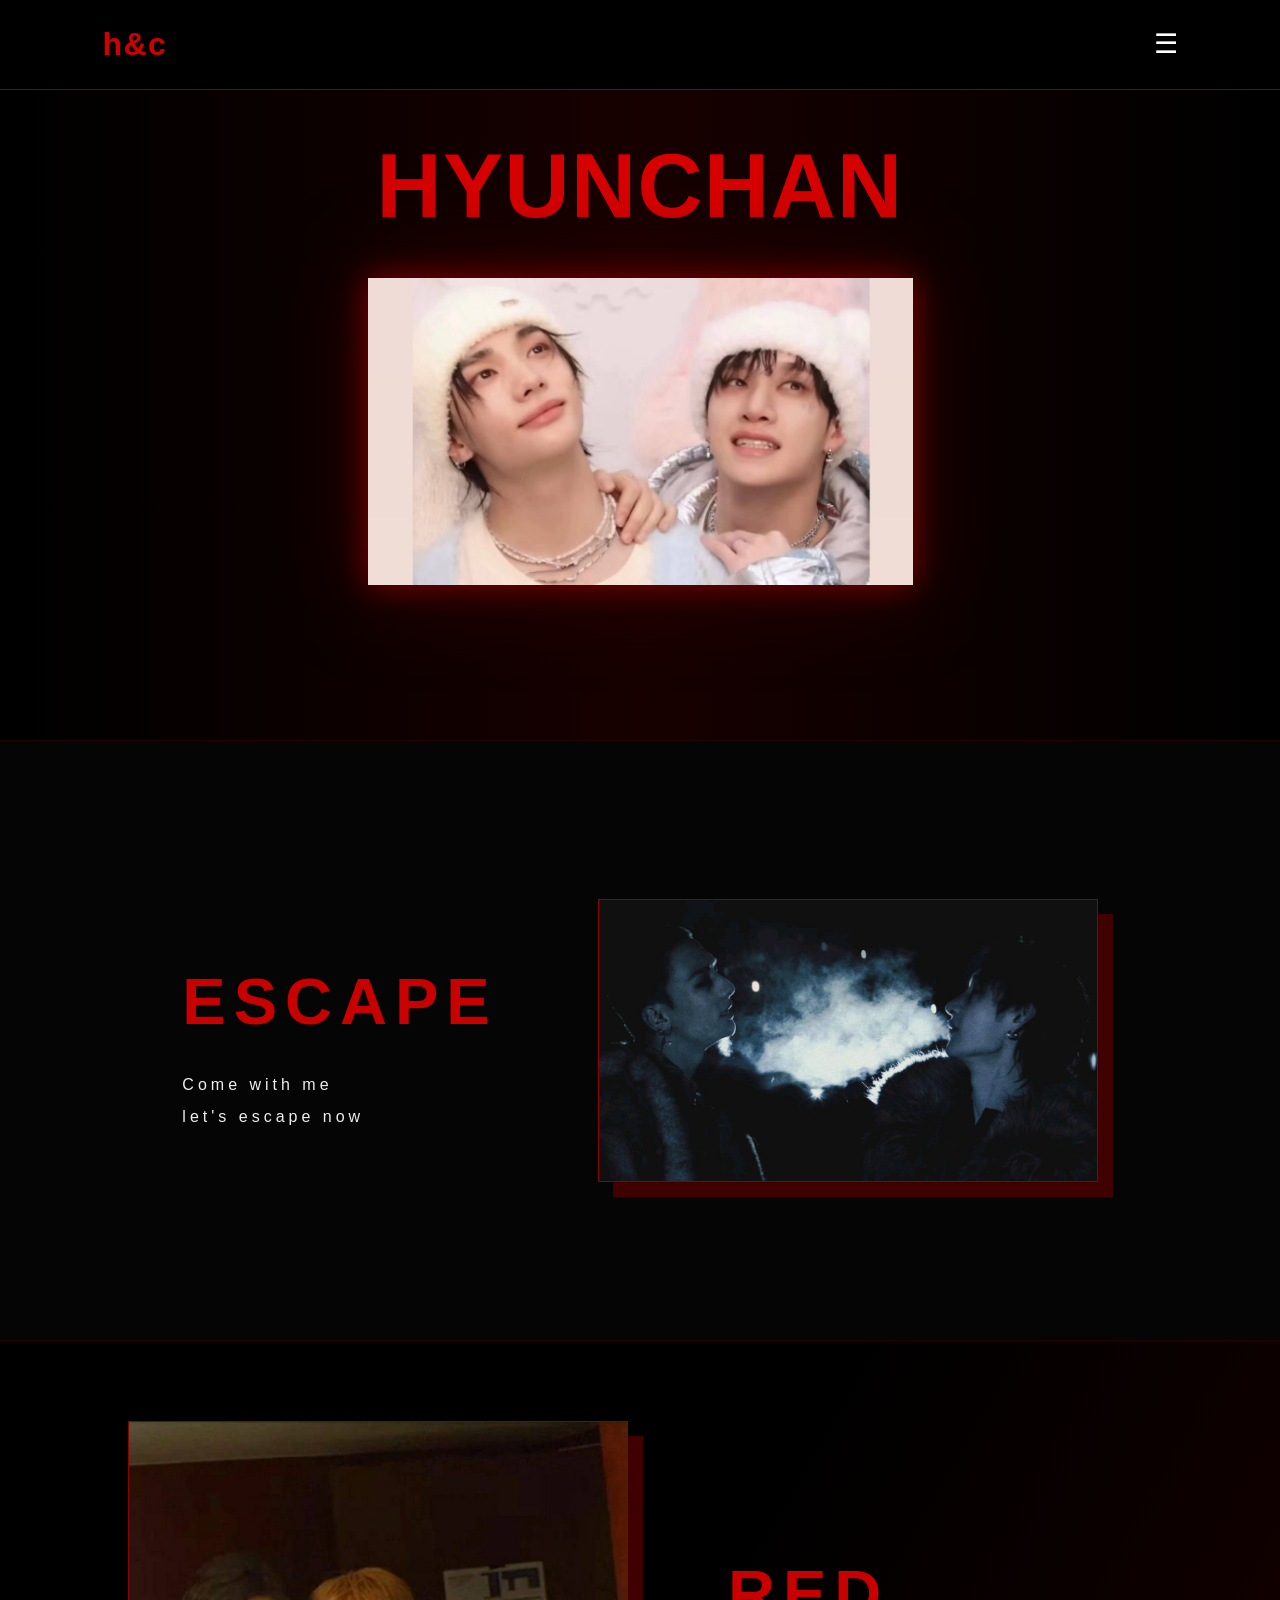
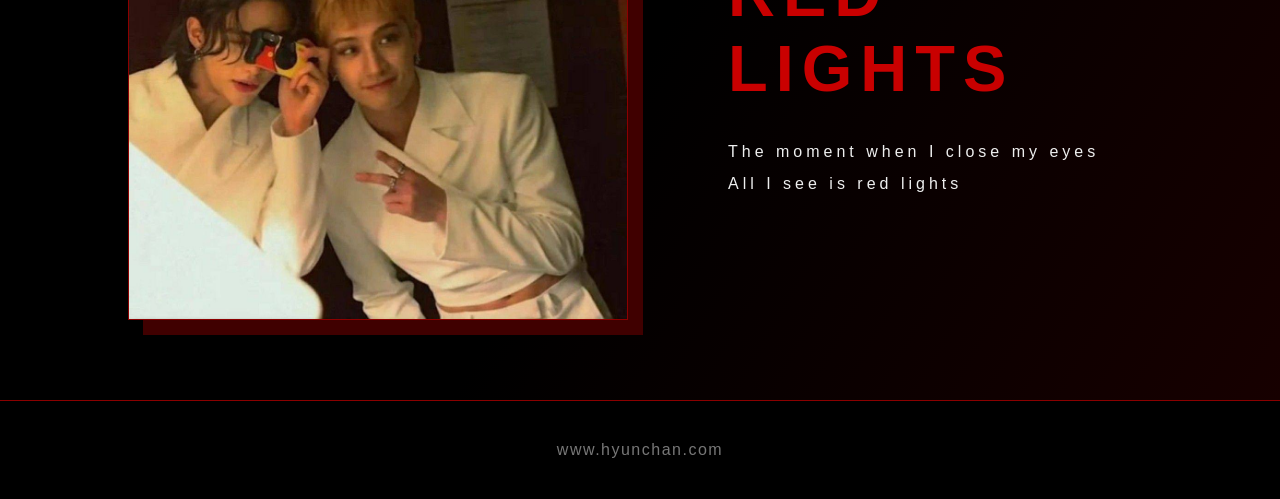
<file: index.html>
<!DOCTYPE html>
<html lang="uk">
<head>
   <meta charset="UTF-8" />
   <meta name="viewport" content="width=device-width, initial-scale=1.0" />
   <title>HYUNCHAN</title>

   <link rel="stylesheet" href="style.css" />
</head>

<body>

   <header>
      <h1>h&c</h1>

      <nav>

         <details class="menu">
            <summary class="icon-link">☰</summary>

            <div class="menu-list">
               <a href="about.html">ABOUT</a>
               <a href="more.html">MORE</a>
            </div>
         </details>

      </nav>
   </header>


   <main>

      <!-- Главный экран -->

      <section id="home" class="hero">

         <div class="hero-text">
            <h2>HYUNCHAN</h2>
         </div>

         <img src="./hyunchan1.1.jpg" alt="hyunchan.1.1" />

      </section>


      <!-- ESCAPE -->

      <section id="escape" class="section">

         <div>
            <h2>ESCAPE</h2>

            <p>
               Come with me <br />
               let's escape now
            </p>
         </div>

         <img src="./escape.jpg" alt="Escape" />

      </section>


      <!-- RED LIGHTS -->

      <section id="redlights" class="section reverse">

         <img src="./redlights.jpg" alt="Red Lights" />

         <div>
            <h2>RED LIGHTS</h2>

            <p>
               The moment when I close my eyes<br />
               All I see is red lights
            </p>
         </div>

      </section>

   </main>


   <footer>
      <p>www.hyunchan.com</p>
   </footer>

</body>
</html>
</file>
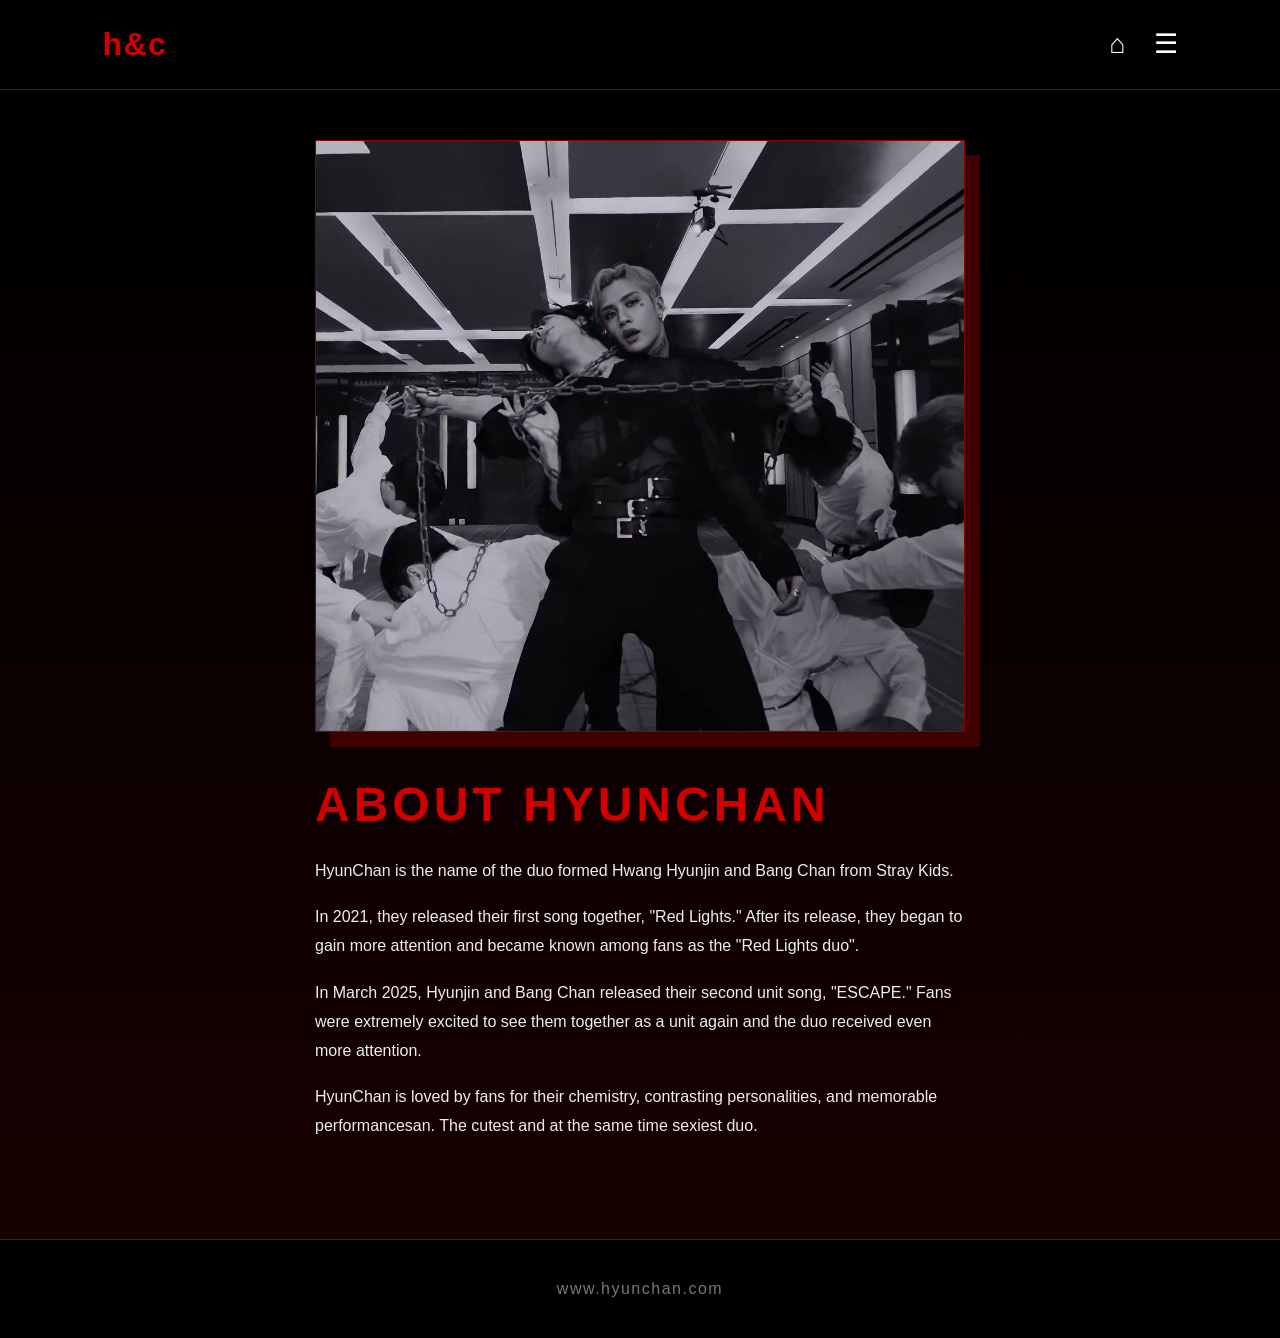
<file: about.html>
<!DOCTYPE html>
<html lang="en">
<head>
   <meta charset="UTF-8" />
   <meta name="viewport" content="width=device-width, initial-scale=1.0" />
   <title>HYUNCHAN</title>

   <link rel="stylesheet" href="style.css" />
</head>

<body>

   <header>
      <h1>h&c</h1>

      <nav>

         <a href="index.html" class="icon-link" title="Home">⌂</a>

         <details class="menu">
            <summary class="icon-link">☰</summary>

            <div class="menu-list">
               <a href="index.html">HOME</a>
               <a href="about.html">ABOUT</a>
               <a href="more.html">MORE</a>
            </div>
         </details>
      </nav>
   </header>

   <main>

      <section class="about">

         <img src="./hyunchan1.2.jpg" alt="hyunchan" />

         <div class="about-text">

            <h2>ABOUT HYUNCHAN</h2>

            <p>
                HyunChan is the name of the duo formed Hwang Hyunjin and Bang Chan from Stray Kids.
                </p>
                <p>
                    In 2021, they released their first song together, "Red Lights."
                    After its release, they began to gain more attention and became known among fans as the "Red Lights duo".
                </p>
                <p>
                  In March 2025, Hyunjin and Bang Chan released their second unit song, "ESCAPE."
                  Fans were extremely excited to see them together as a unit again and the duo received even more attention.
                </p>
                <p>
                  HyunChan is loved by fans for their chemistry, contrasting personalities, and memorable performancesan.
                  The cutest and at the same time sexiest duo.
    

         </div>

      </section>

   </main>


   <footer>
      <p>www.hyunchan.com</p>
   </footer>

</body>
</html>
</file>
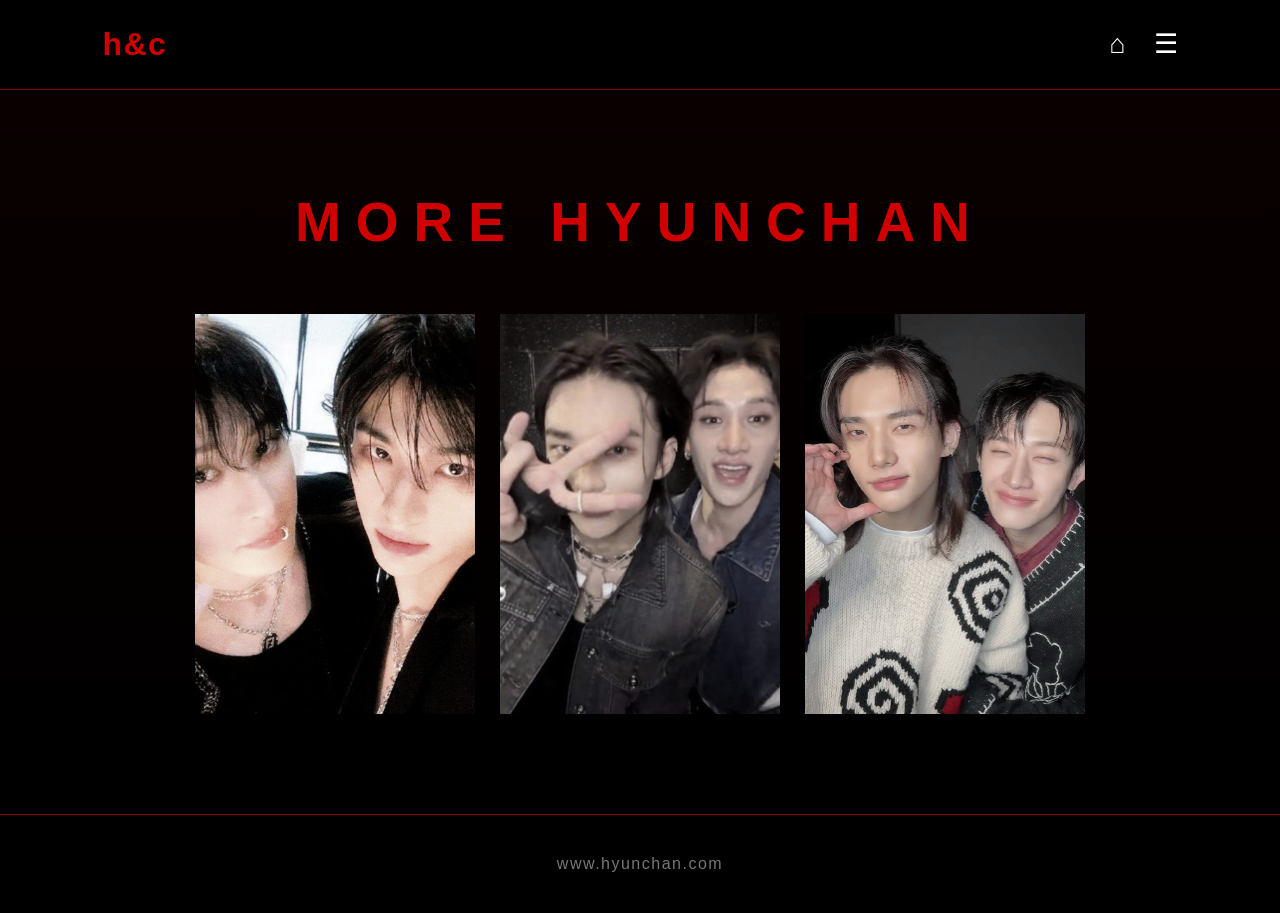
<file: more.html>
<!DOCTYPE html>
<html lang="uk">
<head>
   <meta charset="UTF-8" />
   <meta name="viewport" content="width=device-width, initial-scale=1.0" />
   <title>HYUNCHAN</title>

   <link rel="stylesheet" href="style.css" />
</head>

<body>

   <header>
      <h1>h&c</h1>

      <nav>

         <!-- Главная страница -->
         <a href="index.html" class="icon-link" title="Home">⌂</a>


         <!-- Меню -->
         <details class="menu">
            <summary class="icon-link">☰</summary>

            <div class="menu-list">
               <a href="index.html">HOME</a>
               <a href="about.html">ABOUT</a>
               <a href="more.html">MORE</a>
            </div>
         </details>

      </nav>
   </header>


   <main>

      <section class="gallery">

         <h2>MORE HYUNCHAN</h2>

         <div class="photos">

            <img src="./photo1.jpg" alt="Photo 1" />

            <img src="./photo2.jpg" alt="Photo 2" />

            <img src="./photo3.jpg" alt="Photo 3" />

         </div>

      </section>

   </main>


   <footer>
      <p>www.hyunchan.com</p>
   </footer>

</body>
</html>
</file>
<file: style.css>
* {
   margin: 0;
   padding: 0;
   box-sizing: border-box;
}

html {
   scroll-behavior: smooth;
}

body {
   background-color: #050505;
   color: white;
   font-family: Arial, sans-serif;
}


/* HEADER */

header {
   height: 90px;

   display: flex;
   align-items: center;
   justify-content: space-between;

   padding: 0 8%;

   background-color: black;
   border-bottom: 1px solid #8b0000;

   position: relative;
   z-index: 1000;
}

header h1 {
   color: #d00000;
   font-size: 32px;
   letter-spacing: 1.5px;
}


/* НАВИГАЦИЯ */

nav {
   display: flex;
   align-items: center;
   gap: 25px;
}

nav a {
   color: white;
   text-decoration: none;

   font-size: 14px;
   letter-spacing: 3px;
}

nav a:hover {
   color: #d00000;
}


/* ИКОНКИ */

.icon-link {
   font-size: 27px;
   color: white;

   text-decoration: none;
   line-height: 1;

   cursor: pointer;

   transition: 0.3s;
}

.icon-link:hover {
   color: #d00000;
}


/* ВЫПАДАЮЩЕЕ МЕНЮ */

.menu {
   position: relative;
}


/* Убираем стандартную стрелку */

.menu summary {
   list-style: none;
}

.menu summary::-webkit-details-marker {
   display: none;
}


/* Окно меню */

.menu-list {
   position: absolute;

   top: 45px;
   right: 0;

   width: 200px;

   display: flex;
   flex-direction: column;

   background-color: #080808;

   border: 1px solid #8b0000;

   box-shadow:
      0 0 15px #400000,
      0 0 30px #200000;

   z-index: 2000;
}


/* Ссылки внутри меню */

.menu-list a {
   display: block;

   padding: 18px 20px;

   color: white;

   font-size: 13px;
   letter-spacing: 3px;

   text-decoration: none;

   border-bottom: 1px solid #250000;

   transition: 0.3s;
}

.menu-list a:last-child {
   border-bottom: none;
}

.menu-list a:hover {
   color: #d00000;
   background-color: #170000;

   padding-left: 27px;
}


/* ГЛАВНЫЙ ЭКРАН */

.hero {
   min-height: 650px;

   display: flex;
   flex-direction: column;

   align-items: center;
   justify-content: flex-start;

   gap: 20px;

   padding: 45px 10% 60px;

   text-align: center;

   background:
      linear-gradient(
         90deg,
         #000000,
         #180000,
         #000000
      );
}

.hero-text {
   width: 100%;
   text-align: center;
}

.hero-text h2 {
   font-size: 90px;
   color: rgba(255, 0, 0, 0.83);

   letter-spacing: 1.5px;

   margin: 0 0 20px;
}

.hero img {
   display: block;

   width: 545px;
   max-width: 90%;
   max-height: 650px;

   height: auto;

   object-fit: contain;

   margin: 0 auto;

   filter:
      drop-shadow(0 0 15px #800000)
      drop-shadow(0 0 40px #300000);
}


/* ESCAPE И RED LIGHTS */

.section {
   min-height: 600px;

   display: flex;

   justify-content: center;
   align-items: center;

   gap: 100px;

   padding: 80px 10%;

   border-top: 1px solid #250000;
}


/* Фото секций */

.section img {
   width: 500px;

   max-width: 100%;

   height: auto;

   object-fit: contain;

   border: 1px solid #8b0000;

   box-shadow:
      15px 15px 0 #400000;
}


/* Заголовки */

.section h2 {
   color: #c90000;

   font-size: 65px;

   letter-spacing: 8px;

   margin: 15px 0 30px;
}


/* Текст */

.section p {
   line-height: 2;

   letter-spacing: 4px;

   color: #eeeeee;
}


/* RED LIGHTS */

.reverse {
   background:
      linear-gradient(
         120deg,
         black 50%,
         #170000
      );
}

/* ABOUT */

.about {
   min-height: 650px;

   display: flex;
   flex-direction: column;
   align-items: center;

   padding: 50px 10% 80px;

   background:
      linear-gradient(
         180deg,
         #000000,
         #170000
      );
}

.about img {
   display: block;

   width: 650px;
   max-width: 100%;
   height: auto;

   object-fit: contain;

   margin-bottom: 45px;

   border: 1px solid #8b0000;

   box-shadow:
      15px 15px 0 #400000;
}

.about-text {
   width: 650px;
   max-width: 100%;

   text-align: left;
}

.about-text h2 {
   color: #d00000;

   font-size: 48px;
   letter-spacing: 4px;

   margin-bottom: 25px;
}

.about-text p {
   color: #eeeeee;

   font-size: 16px;
   line-height: 1.8;

   margin-bottom: 18px;
}


/* ABOUT ДЛЯ ТЕЛЕФОНА */

@media (max-width: 800px) {

   .about {
      flex-direction: column;

      text-align: center;

      gap: 40px;

      padding: 60px 8%;
   }

   .about img {
      width: 90%;
      max-width: 450px;
   }

   .about-text h2 {
      font-size: 38px;
   }
}

/* MORE */

.gallery {
   min-height: 650px;

   padding: 100px 8%;

   text-align: center;

   background:
      linear-gradient(
         180deg,
         #090000,
         #000000
      );
}

.gallery h2 {
   color: #d00000;

   font-size: 55px;

   letter-spacing: 15px;

   margin-bottom: 60px;
}


/* Контейнер фотографий */

.photos {
   display: flex;

   justify-content: center;
   align-items: center;

   gap: 25px;

   flex-wrap: wrap;
}


/* Фотографии */

.photos img {
   width: 280px;
   height: 400px;

   object-fit: cover;

   filter: grayscale(40%);

   transition: 0.3s;
}


/* Наведение на фото */

.photos img:hover {
   filter: grayscale(0%);

   transform: scale(1.04);

   box-shadow:
      0 0 25px #8b0000;
}


/* FOOTER */

footer {
   padding: 40px;

   text-align: center;

   background-color: black;

   border-top: 1px solid #8b0000;

   color: #777;

   letter-spacing: 1.5px;
}


/* ДЛЯ ТЕЛЕФОНА */

@media (max-width: 800px) {

   header {
      height: 80px;

      padding: 0 25px;

      flex-direction: row;

      justify-content: space-between;
   }


   header h1 {
      font-size: 27px;
   }


   nav {
      gap: 18px;
   }


   .hero {
      min-height: 600px;

      padding: 50px 5%;
   }


   .hero-text h2 {
      font-size: 55px;
   }


   .hero img {
      width: 80%;
   }


   .section {
      flex-direction: column;

      text-align: center;

      gap: 40px;

      padding: 70px 8%;
   }


   .section h2 {
      font-size: 45px;

      letter-spacing: 5px;
   }


   .section img {
      width: 90%;
   }


   .reverse {
      flex-direction: column-reverse;
   }


   .gallery {
      padding: 70px 5%;
   }


   .gallery h2 {
      font-size: 35px;

      letter-spacing: 8px;
   }


   .photos {
      gap: 20px;
   }


   .photos img {
      width: 90%;
      max-width: 320px;

      height: auto;
   }


   /* Меню на телефоне */

   .menu-list {
      top: 40px;
      right: 0;

      width: 180px;
   }


   .menu-list a {
      padding: 16px;

      font-size: 12px;
   }
}
</file>
